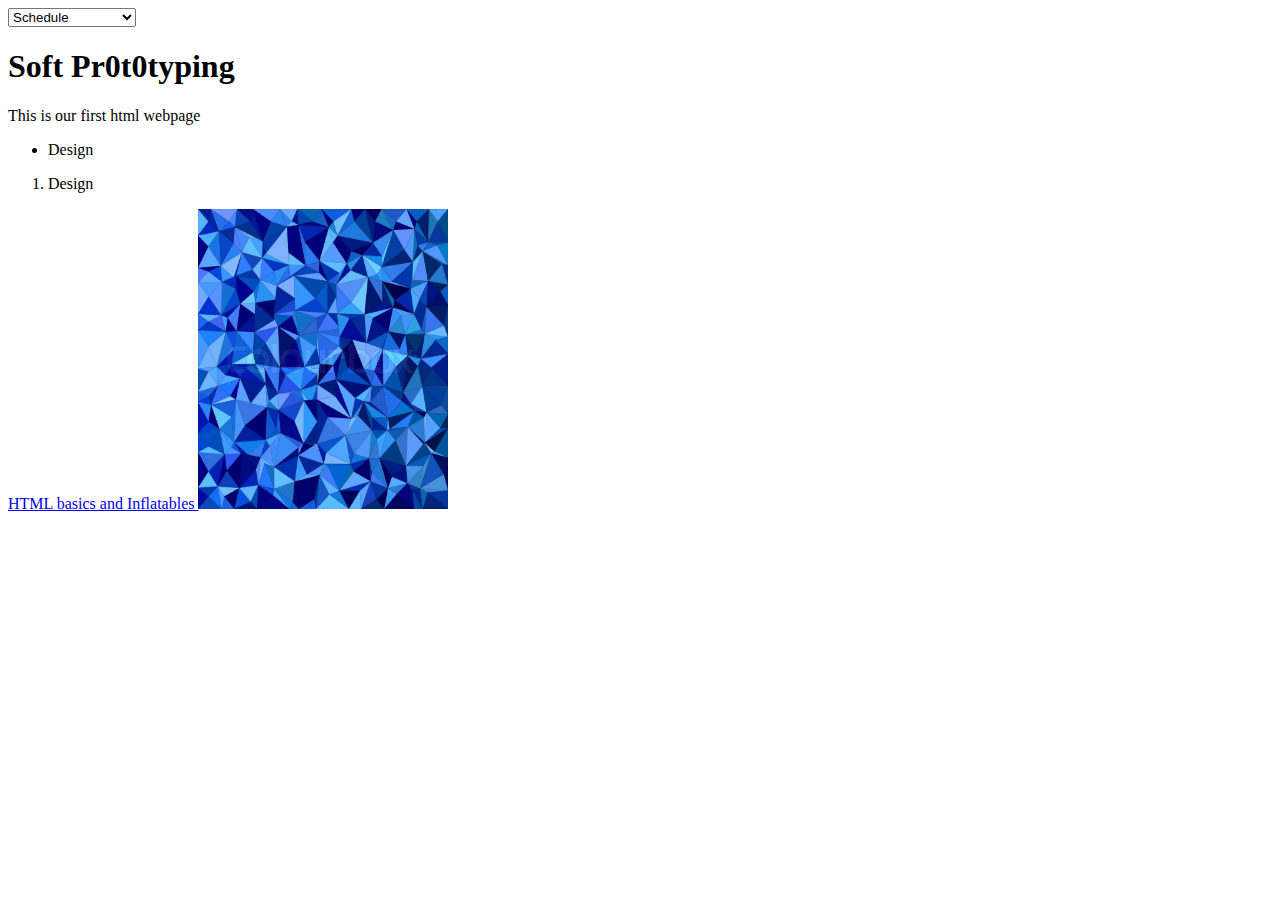
<file: index.html>
<html>
   <head>
        <link rel="main" href="main.css">
       <title>
    Soft Prototyping
       </title>
    </head>
   
    <body>
       
        <select>
 <option value="Schedule">Schedule</option> 
<option value="week1">Week1 Inflatables</option>
  <option value="week2">Week2</option>
  <option value="week3">week3</option>
  <option value="week4">week4</option>
</select>
        <h1>Soft Pr0t0typing</h1>
    <p>This is our first html webpage</p>
    <ul>
    <li>Design</li>    
    </ul>
    <ol>
    <li>Design</li>
    </ol>
   <a href="week1.html"> HTML basics and Inflatables </a> 
    
        <img src="ass.jpg"  style="width:250px;height:300px;"> 
    
    
    
    </body>


</html>
</file>
<file: main.css>
html  {
Body  {
   h1 {color: coral } 
    
    
    
    
    
    
    
    }















}
</file>
